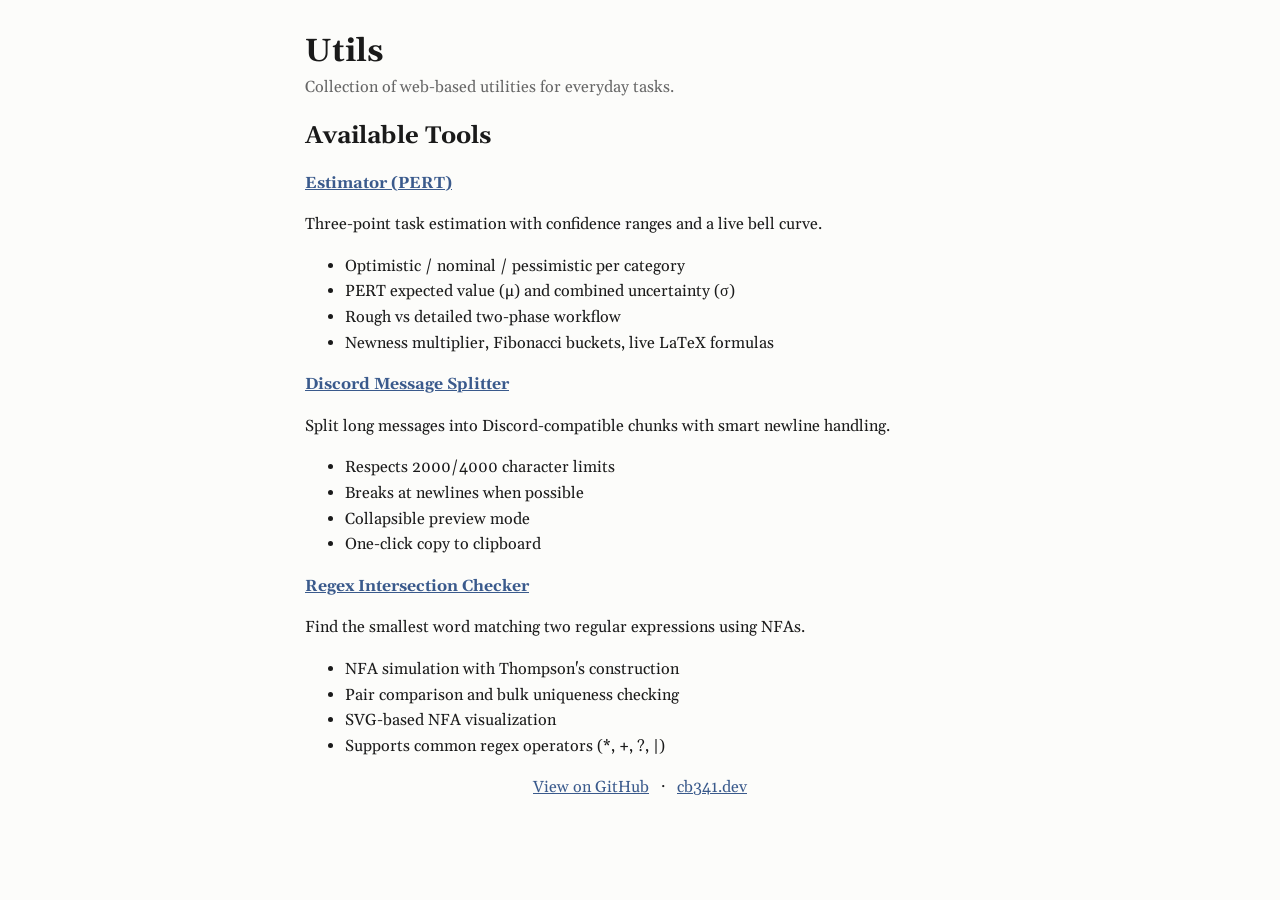
<file: index.html>
<!DOCTYPE html>
<html lang="en">
<head>
    <meta charset="UTF-8">
    <meta name="viewport" content="width=device-width, initial-scale=1.0">
    <title>Utils</title>
    <link rel="preconnect" href="https://fonts.googleapis.com">
    <link rel="preconnect" href="https://fonts.gstatic.com" crossorigin>
    <link href="https://fonts.googleapis.com/css2?family=Gelasio:ital,wght@0,400;0,600;1,400&display=swap" rel="stylesheet">
    <link rel="stylesheet" href="style.css">
</head>
<body>
    <header>
        <h1>Utils</h1>
        <p>Collection of web-based utilities for everyday tasks.</p>
    </header>
    <main>
        <h2>Available Tools</h2>

        <article>
            <strong><a href="estimator.html">Estimator (PERT)</a></strong>
            <p>Three-point task estimation with confidence ranges and a live bell curve.</p>
            <ul>
                <li>Optimistic / nominal / pessimistic per category</li>
                <li>PERT expected value (&mu;) and combined uncertainty (&sigma;)</li>
                <li>Rough vs detailed two-phase workflow</li>
                <li>Newness multiplier, Fibonacci buckets, live LaTeX formulas</li>
            </ul>
        </article>

        <article>
            <strong><a href="discord_message_splitter.html">Discord Message Splitter</a></strong>
            <p>Split long messages into Discord-compatible chunks with smart newline handling.</p>
            <ul>
                <li>Respects 2000/4000 character limits</li>
                <li>Breaks at newlines when possible</li>
                <li>Collapsible preview mode</li>
                <li>One-click copy to clipboard</li>
            </ul>
        </article>

        <article>
            <strong><a href="regex_intersection_checker.html">Regex Intersection Checker</a></strong>
            <p>Find the smallest word matching two regular expressions using NFAs.</p>
            <ul>
                <li>NFA simulation with Thompson's construction</li>
                <li>Pair comparison and bulk uniqueness checking</li>
                <li>SVG-based NFA visualization</li>
                <li>Supports common regex operators (*, +, ?, |)</li>
            </ul>
        </article>
    </main>

    <center>
      <p>
        <a href="https://github.com/CuddlyBunion341/utils">View on GitHub</a>
        <span style="margin: 0 0.5rem;">&middot;</span>
        <a href="https://cb341.dev">cb341.dev</a>
      </p>
    </center>
</body>
</html>
</file>
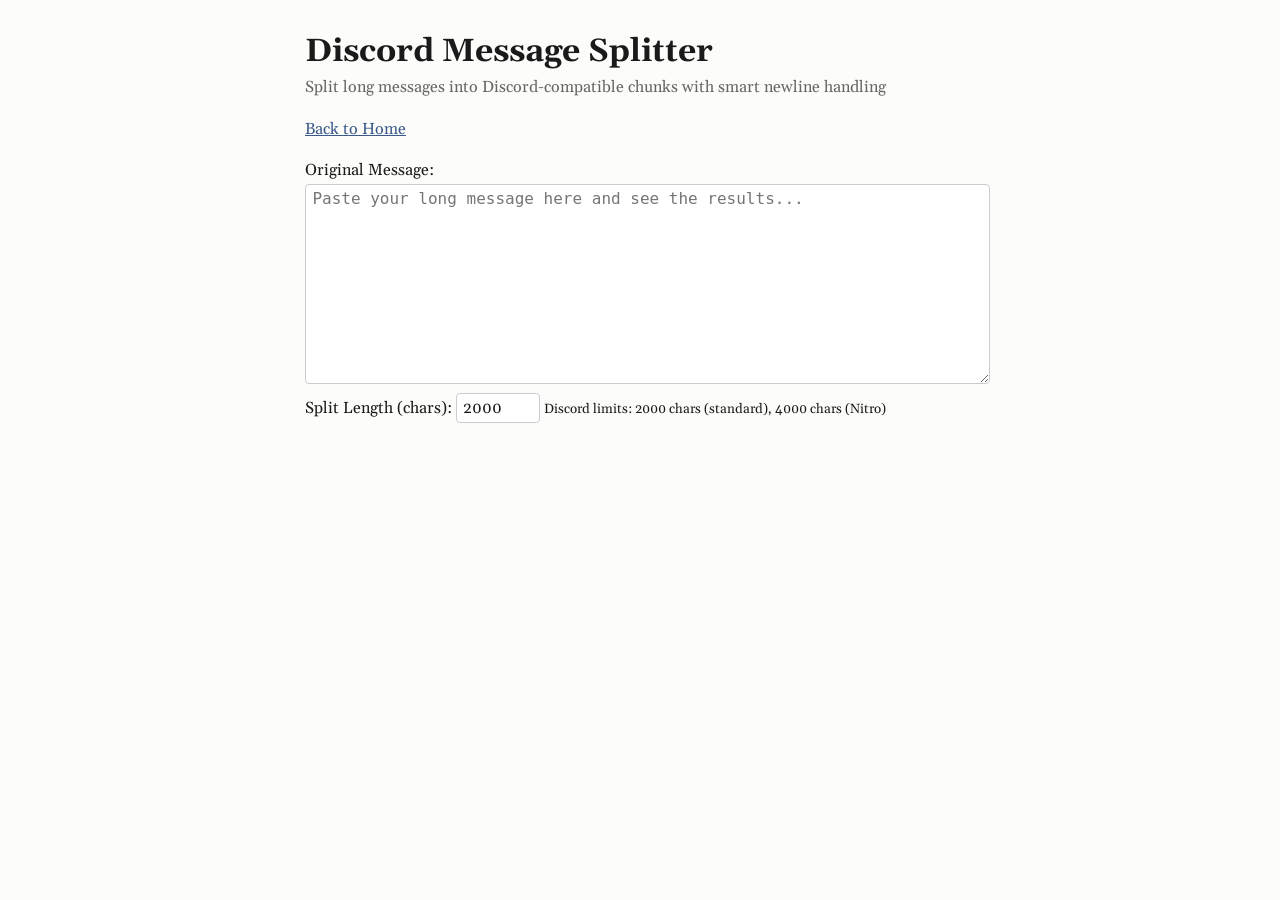
<file: discord_message_splitter.html>
<!DOCTYPE html>
<html lang="en">
<head>
    <meta charset="UTF-8">
    <meta name="viewport" content="width=device-width, initial-scale=1.0">
    <title>Discord Message Splitter</title>
    <link rel="preconnect" href="https://fonts.googleapis.com">
    <link rel="preconnect" href="https://fonts.gstatic.com" crossorigin>
    <link href="https://fonts.googleapis.com/css2?family=Gelasio:ital,wght@0,400;0,600;1,400&display=swap" rel="stylesheet">
    <link rel="stylesheet" href="style.css">
</head>
<body>
    <header>
        <h1>Discord Message Splitter</h1>
        <p>Split long messages into Discord-compatible chunks with smart newline handling</p>
    </header>

    <main>
        <p>
            <a href="index.html">Back to Home</a>
        </p>
        
        <label for="message">Original Message:</label>
        <textarea id="message" rows="10" placeholder="Paste your long message here and see the results..."></textarea>
        
        <div>
            <label for="length">Split Length (chars):</label>
            <input type="number" id="length" value="2000" min="1" max="4000">
            <small>Discord limits: 2000 chars (standard), 4000 chars (Nitro)</small>
        </div>
        
        <div id="results"></div>
    </main>

    <script>
        // This code is AI generated because I'm lazy
        let storedParts = [];
        
        function splitMessage() {
            const message = document.getElementById('message').value;
            const length = parseInt(document.getElementById('length').value);
            const resultsDiv = document.getElementById('results');
            
            if (!message.trim()) {
                resultsDiv.innerHTML = '';
                return;
            }

            // Only split messages longer than 100 chars to avoid hangs
            if (message.length <= 100) {
                resultsDiv.innerHTML = '<p>Message is too short to split (must be over 100 characters).</p>';
                return;
            }
            
            const parts = [];
            let remaining = message;
            
            while (remaining.length > length) {
                let splitPoint = length;
                
                const lastNewline = remaining.lastIndexOf('\n', length);
                
                if (lastNewline > 0) {
                    splitPoint = lastNewline;
                }
                
                parts.push(remaining.substring(0, splitPoint));
                remaining = remaining.substring(splitPoint).trim();
            }
            
            if (remaining.length > 0) {
                parts.push(remaining);
            }
            
            storedParts = parts;
            displayResults(parts);
        }
        
        function displayResults(parts) {
            const resultsDiv = document.getElementById('results');
            
            if (parts.length <= 1) {
                resultsDiv.innerHTML = '<p>Message fits in one part!</p>';
                return;
            }
            
            resultsDiv.innerHTML = '<h2>Split into ' + parts.length + ' parts:</h2>';
            
            parts.forEach((part, index) => {
                const partDiv = document.createElement('div');
                partDiv.style.marginBottom = '1rem';
                partDiv.style.border = '1px solid var(--border)';
                partDiv.style.borderRadius = '4px';
                
                const header = document.createElement('div');
                header.style.display = 'flex';
                header.style.justifyContent = 'space-between';
                header.style.alignItems = 'center';
                header.style.padding = '1rem';
                header.style.backgroundColor = 'var(--accent-bg)';
                
                const titleDiv = document.createElement('div');
                titleDiv.style.display = 'flex';
                titleDiv.style.alignItems = 'center';
                titleDiv.style.gap = '0.5rem';
                
                const title = document.createElement('strong');
                title.textContent = 'Part ' + (index + 1) + ' (' + part.length + ' chars)';
                
                titleDiv.appendChild(title);
                
                const copyBtn = document.createElement('button');
                copyBtn.textContent = 'Copy';
                copyBtn.onclick = (e) => {
                    e.stopPropagation();
                    copyToClipboard(part, copyBtn).then(() => {
                        partDiv.remove();
                        checkIfAllBlocksGone();
                    });
                };
                
                header.appendChild(titleDiv);
                header.appendChild(copyBtn);
                
                const content = document.createElement('div');
                content.style.padding = '1rem';
                content.style.whiteSpace = 'pre-wrap';
                content.style.wordBreak = 'break-word';
                content.style.borderTop = '1px solid var(--border)';
                
                if (part.length <= 200) {
                    content.textContent = part;
                } else {
                    // Find first break point: at least 100 chars, but prefer newline
                    let firstBreak = 100;
                    const firstNewlineAfter100 = part.indexOf('\n', 100);
                    if (firstNewlineAfter100 !== -1) {
                        firstBreak = firstNewlineAfter100 + 1; // Include the newline
                    }
                    
                    // Find last break point: at least 100 chars from end, but prefer newline
                    let lastBreak = part.length - 100;
                    const lastNewlineBefore = part.lastIndexOf('\n', part.length - 100);
                    if (lastNewlineBefore !== -1 && lastNewlineBefore > firstBreak) {
                        lastBreak = lastNewlineBefore;
                    }
                    
                    const firstPart = part.substring(0, firstBreak);
                    const lastPart = part.substring(lastBreak);
                    const middlePart = part.substring(firstBreak, lastBreak);
                    
                    const firstSpan = document.createElement('span');
                    firstSpan.textContent = firstPart;
                    
                    const expandBtn = document.createElement('button');
                    expandBtn.textContent = '... Show full content ...';
                    expandBtn.style.margin = '0';
                    expandBtn.style.padding = '0.25rem 0.5rem';
                    expandBtn.style.fontSize = '0.9rem';
                    expandBtn.onclick = (e) => {
                        e.stopPropagation();
                        toggleMiddleContent(middleSpan, expandBtn, lastSpan);
                    };
                    
                    const middleSpan = document.createElement('span');
                    middleSpan.textContent = middlePart;
                    middleSpan.style.display = 'none';
                    
                    const lastSpan = document.createElement('span');
                    lastSpan.textContent = lastPart;
                    
                    content.appendChild(firstSpan);
                    content.appendChild(expandBtn);
                    content.appendChild(middleSpan);
                    content.appendChild(lastSpan);
                }
                
                partDiv.appendChild(header);
                partDiv.appendChild(content);
                resultsDiv.appendChild(partDiv);
            });
        }
        
        function toggleMiddleContent(middleSpan, expandBtn, lastSpan) {
            if (middleSpan.style.display === 'none') {
                middleSpan.style.display = 'inline';
                expandBtn.textContent = '... Hide middle content ...';
                lastSpan.style.display = 'none';
            } else {
                middleSpan.style.display = 'none';
                expandBtn.textContent = '... Show full content ...';
                lastSpan.style.display = 'inline';
            }
        }
        
        async function copyToClipboard(text, button) {
            try {
                await navigator.clipboard.writeText(text);
                const originalText = button.textContent;
                button.textContent = 'Copied!';
                setTimeout(() => {
                    button.textContent = originalText;
                }, 1000);
            } catch (err) {
                button.textContent = 'Failed';
                setTimeout(() => {
                    button.textContent = 'Copy';
                }, 1000);
            }
        }
        
        function checkIfAllBlocksGone() {
            const resultsDiv = document.getElementById('results');
            const remainingParts = resultsDiv.querySelectorAll('div[style*="margin-bottom"]');
            
            if (remainingParts.length === 0 && storedParts.length > 0) {
                showRestoreButton();
            }
        }
        
        function showRestoreButton() {
            const resultsDiv = document.getElementById('results');
            resultsDiv.innerHTML = `
                <div style="text-align: center; padding: 2rem;">
                    <p>All message parts have been copied!</p>
                    <button onclick="restoreAllBlocks()" style="padding: 0.5rem 1rem;">Restore All Blocks</button>
                </div>
            `;
            document.getElementById('controls').style.display = 'none';
        }
        
        function restoreAllBlocks() {
            displayResults(storedParts);
        }
        
        document.getElementById('message').addEventListener('input', splitMessage);
        document.getElementById('length').addEventListener('input', splitMessage);
    </script>

</body>
</html>
</file>
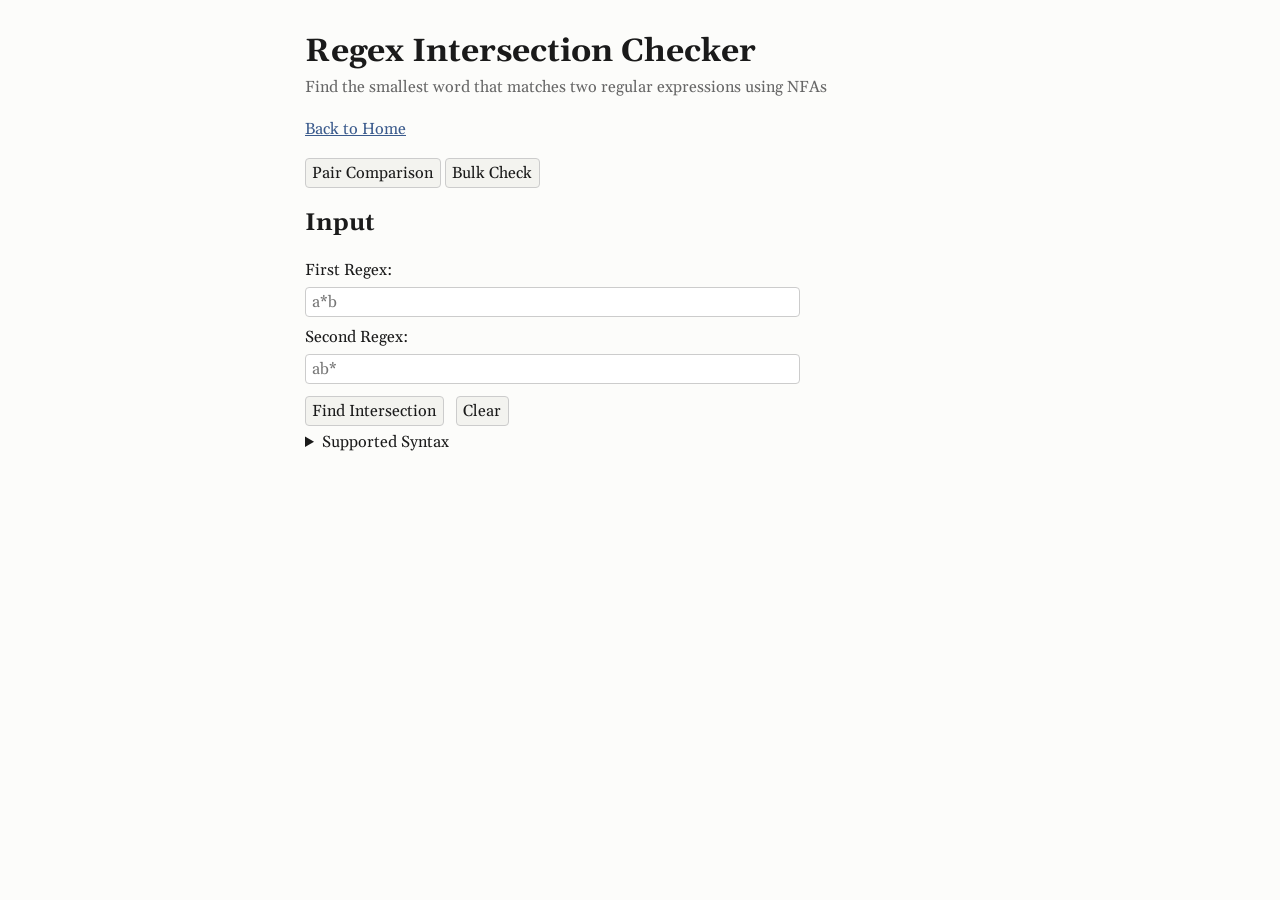
<file: regex_intersection_checker.html>
<!DOCTYPE html>
<html lang="en">
<head>
  <meta charset="UTF-8">
  <meta name="viewport" content="width=device-width, initial-scale=1.0">
  <title>Regex Intersection Checker</title>
  <link rel="preconnect" href="https://fonts.googleapis.com">
  <link rel="preconnect" href="https://fonts.gstatic.com" crossorigin>
  <link href="https://fonts.googleapis.com/css2?family=Gelasio:ital,wght@0,400;0,600;1,400&display=swap" rel="stylesheet">
  <link rel="stylesheet" href="style.css">
</head>
<body>
  <header>
    <h1>Regex Intersection Checker</h1>
    <p>Find the smallest word that matches two regular expressions using NFAs</p>
  </header>

  <main>
    <p>
      <a href="index.html">Back to Home</a>
    </p>

    <p>
      <button id="pairTabBtn" data-tab="pair">Pair Comparison</button>
      <button id="bulkTabBtn" data-tab="bulk">Bulk Check</button>
    </p>

    <div id="pairTab">
      <section>
        <h2>Input</h2>
        <form id="regexForm">
          <label for="regex1">
            First Regex:
            <input type="text" id="regex1" name="regex1" placeholder="a*b" required>
          </label>

          <label for="regex2">
            Second Regex:
            <input type="text" id="regex2" name="regex2" placeholder="ab*" required>
          </label>

          <button type="submit">Find Intersection</button>
          <button type="button" id="clearBtn">Clear</button>
        </form>

        <details>
          <summary>Supported Syntax</summary>
          <ul>
            <li>Literals: <code>a</code>, <code>b</code>, <code>0</code>, etc.</li>
            <li>Concatenation: <code>ab</code> (a followed by b)</li>
            <li>Alternation: <code>a|b</code> (a or b)</li>
            <li>Kleene star: <code>a*</code> (zero or more a's)</li>
            <li>Plus: <code>a+</code> (one or more a's)</li>
            <li>Optional: <code>a?</code> (zero or one a)</li>
            <li>Grouping: <code>(ab)*</code></li>
          </ul>
          <h4>Example Pairs</h4>
          <ul>
            <li><code>a*b</code> and <code>ab*</code> → <code>ab</code></li>
            <li><code>(ab)*</code> and <code>(ba)*</code> → <code>ε</code> (empty string)</li>
            <li><code>a+</code> and <code>a*b</code> → <code>ab</code></li>
            <li><code>(0|1)*0</code> and <code>0(0|1)*</code> → <code>0</code></li>
          </ul>
        </details>
      </section>
    </div>

    <div id="bulkTab" style="display: none;">
      <section>
        <h2>Bulk Uniqueness Check</h2>
        <p>Enter one regex per line. The tool will check all pairs to verify they don't overlap.</p>

        <form id="bulkForm">
          <label for="bulkRegexes">
            Regular Expressions (one per line):
            <textarea id="bulkRegexes" rows="15" placeholder="a*b&#10;ab*&#10;(a|b)*c&#10;c(a|b)*&#10;..." required></textarea>
          </label>

          <button type="submit">Check All Pairs</button>
          <button type="button" id="bulkClearBtn">Clear</button>
          <button type="button" id="loadExample">Load Example</button>
        </form>
      </section>

      <section id="bulkResultSection" style="display: none;">
        <div id="bulkSummary"></div>
        <div id="bulkResults"></div>
      </section>
    </div>

    <section id="resultSection" style="display: none;">
      <h2>Result</h2>
      <div id="result"></div>
    </section>

    <section id="nfa1Section" style="display: none;">
      <h2>NFA for Regex 1</h2>
      <div id="nfa1"></div>
    </section>

    <section id="nfa2Section" style="display: none;">
      <h2>NFA for Regex 2</h2>
      <div id="nfa2"></div>
    </section>

    <section id="intersectionSection" style="display: none;">
      <h2>Intersection NFA</h2>
      <div id="intersection"></div>
    </section>
  </main>

  <script>
// NFA State class
class State {
  constructor(id) {
    this.id = id;
    this.transitions = {}; // char -> [states]
    this.epsilonTransitions = []; // epsilon transitions
    this.isAccept = false;
  }

  addTransition(char, state) {
    if (!this.transitions[char]) {
      this.transitions[char] = [];
    }
    this.transitions[char].push(state);
  }

  addEpsilonTransition(state) {
    this.epsilonTransitions.push(state);
  }
}

// NFA class
class NFA {
  constructor(start, accept) {
    this.start = start;
    this.accept = accept;
    this.accept.isAccept = true;
  }

  // Get epsilon closure of a set of states
  static epsilonClosure(states) {
    const closure = new Set(states);
    const stack = [...states];

    while (stack.length > 0) {
      const state = stack.pop();
      for (const nextState of state.epsilonTransitions) {
        if (!closure.has(nextState)) {
          closure.add(nextState);
          stack.push(nextState);
        }
      }
    }

    return closure;
  }

  // Move on a character from a set of states
  static move(states, char) {
    const result = new Set();
    for (const state of states) {
      if (state.transitions[char]) {
        for (const nextState of state.transitions[char]) {
          result.add(nextState);
        }
      }
    }
    return result;
  }

  // Get all states in the NFA
  getAllStates() {
    const visited = new Set();
    const stack = [this.start];

    while (stack.length > 0) {
      const state = stack.pop();
      if (visited.has(state)) continue;
      visited.add(state);

      for (const states of Object.values(state.transitions)) {
        for (const s of states) {
          if (!visited.has(s)) stack.push(s);
        }
      }

      for (const s of state.epsilonTransitions) {
        if (!visited.has(s)) stack.push(s);
      }
    }

    return visited;
  }

  // Get alphabet from the NFA
  getAlphabet() {
    const alphabet = new Set();
    const states = this.getAllStates();

    for (const state of states) {
      for (const char of Object.keys(state.transitions)) {
        alphabet.add(char);
      }
    }

    return alphabet;
  }
}

// Regex parser and NFA builder using Thompson's construction
class RegexParser {
  constructor() {
    this.stateCounter = 0;
  }

  createState() {
    return new State(this.stateCounter++);
  }

  // Parse regex and build NFA
  parse(regex) {
    this.stateCounter = 0;
    this.regex = regex;
    this.pos = 0;
    return this.parseAlternation();
  }

  peek() {
    return this.pos < this.regex.length ? this.regex[this.pos] : null;
  }

  consume() {
    return this.regex[this.pos++];
  }

  // Parse alternation (lowest precedence)
  parseAlternation() {
    let left = this.parseConcatenation();

    while (this.peek() === '|') {
      this.consume(); // consume '|'
      const right = this.parseConcatenation();
      left = this.alternate(left, right);
    }

    return left;
  }

  // Parse concatenation
  parseConcatenation() {
    const fragments = [];

    while (this.peek() && this.peek() !== ')' && this.peek() !== '|') {
      fragments.push(this.parseRepetition());
    }

    if (fragments.length === 0) {
      // Empty regex
      const start = this.createState();
      const accept = this.createState();
      start.addEpsilonTransition(accept);
      return new NFA(start, accept);
    }

    // Concatenate all fragments
    return fragments.reduce((acc, frag) => this.concatenate(acc, frag));
  }

  // Parse repetition operators (*, +, ?)
  parseRepetition() {
    let base = this.parseBase();

    while (this.peek() === '*' || this.peek() === '+' || this.peek() === '?') {
      const op = this.consume();
      if (op === '*') {
        base = this.star(base);
      } else if (op === '+') {
        base = this.plus(base);
      } else if (op === '?') {
        base = this.optional(base);
      }
    }

    return base;
  }

  // Parse base elements (characters, groups)
  parseBase() {
    const char = this.peek();

    if (char === '(') {
      this.consume(); // consume '('
      const nfa = this.parseAlternation();
      if (this.peek() !== ')') {
        throw new Error('Unmatched parenthesis');
      }
      this.consume(); // consume ')'
      return nfa;
    } else if (char === '\\') {
      this.consume(); // consume '\\'
      const escaped = this.consume();
      if (!escaped) {
        throw new Error('Invalid escape sequence');
      }
      return this.literal(escaped);
    } else if (char && char !== ')' && char !== '|' && char !== '*' && char !== '+' && char !== '?') {
      this.consume();
      return this.literal(char);
    } else {
      throw new Error(`Unexpected character: ${char}`);
    }
  }

  // NFA construction primitives

  literal(char) {
    const start = this.createState();
    const accept = this.createState();
    start.addTransition(char, accept);
    return new NFA(start, accept);
  }

  concatenate(first, second) {
    first.accept.isAccept = false;
    first.accept.addEpsilonTransition(second.start);
    return new NFA(first.start, second.accept);
  }

  alternate(first, second) {
    const start = this.createState();
    const accept = this.createState();

    start.addEpsilonTransition(first.start);
    start.addEpsilonTransition(second.start);

    first.accept.isAccept = false;
    second.accept.isAccept = false;

    first.accept.addEpsilonTransition(accept);
    second.accept.addEpsilonTransition(accept);

    return new NFA(start, accept);
  }

  star(nfa) {
    const start = this.createState();
    const accept = this.createState();

    start.addEpsilonTransition(nfa.start);
    start.addEpsilonTransition(accept);

    nfa.accept.isAccept = false;
    nfa.accept.addEpsilonTransition(nfa.start);
    nfa.accept.addEpsilonTransition(accept);

    return new NFA(start, accept);
  }

  plus(nfa) {
    const accept = this.createState();

    nfa.accept.isAccept = false;
    nfa.accept.addEpsilonTransition(nfa.start);
    nfa.accept.addEpsilonTransition(accept);

    return new NFA(nfa.start, accept);
  }

  optional(nfa) {
    const start = this.createState();
    const accept = this.createState();

    start.addEpsilonTransition(nfa.start);
    start.addEpsilonTransition(accept);

    nfa.accept.isAccept = false;
    nfa.accept.addEpsilonTransition(accept);

    return new NFA(start, accept);
  }
}

// NFA Intersection
class NFAIntersection {
  constructor(nfa1, nfa2) {
    this.nfa1 = nfa1;
    this.nfa2 = nfa2;
    this.stateMap = new Map(); // Map from (state1, state2) key to new state
    this.stateCounter = 0;
  }

  getStateKey(state1, state2) {
    return `${state1.id},${state2.id}`;
  }

  createState(state1, state2) {
    const key = this.getStateKey(state1, state2);
    if (this.stateMap.has(key)) {
      return this.stateMap.get(key);
    }

    const newState = new State(this.stateCounter++);
    newState.isAccept = state1.isAccept && state2.isAccept;
    this.stateMap.set(key, newState);
    return newState;
  }

  intersect() {
    // Get epsilon closures of start states
    const start1Closure = NFA.epsilonClosure([this.nfa1.start]);
    const start2Closure = NFA.epsilonClosure([this.nfa2.start]);

    // Create start state for intersection
    const startState = this.createState(this.nfa1.start, this.nfa2.start);

    // Combined alphabet
    const alphabet = new Set([...this.nfa1.getAlphabet(), ...this.nfa2.getAlphabet()]);

    // BFS to build intersection NFA
    const queue = [[start1Closure, start2Closure, startState]];
    const visited = new Set();
    visited.add(this.getStateKey(this.nfa1.start, this.nfa2.start));

    let acceptState = null;

    while (queue.length > 0) {
      const [closure1, closure2, currentState] = queue.shift();

      // Check if this is an accept state
      const hasAccept1 = Array.from(closure1).some(s => s.isAccept);
      const hasAccept2 = Array.from(closure2).some(s => s.isAccept);

      if (hasAccept1 && hasAccept2) {
        currentState.isAccept = true;
        if (!acceptState) {
          acceptState = currentState;
        }
      }

      // For each character in alphabet
      for (const char of alphabet) {
        const next1 = NFA.move(closure1, char);
        const next2 = NFA.move(closure2, char);

        if (next1.size === 0 || next2.size === 0) continue;

        const nextClosure1 = NFA.epsilonClosure(next1);
        const nextClosure2 = NFA.epsilonClosure(next2);

        // Create representative states (just pick first from each closure)
        const rep1 = Array.from(nextClosure1)[0];
        const rep2 = Array.from(nextClosure2)[0];

        const nextState = this.createState(rep1, rep2);
        currentState.addTransition(char, nextState);

        const key = this.getStateKey(rep1, rep2);
        if (!visited.has(key)) {
          visited.add(key);
          queue.push([nextClosure1, nextClosure2, nextState]);
        }
      }
    }

    if (!acceptState) {
      // No intersection - create a dummy accept state
      acceptState = new State(this.stateCounter++);
      acceptState.isAccept = true;
    }

    return new NFA(startState, acceptState);
  }
}

// Find shortest word accepted by NFA
function findShortestWord(nfa) {
  const alphabet = Array.from(nfa.getAlphabet()).sort();

  if (alphabet.length === 0) {
    // Check if empty string is accepted
    const closure = NFA.epsilonClosure([nfa.start]);
    const hasAccept = Array.from(closure).some(s => s.isAccept);
    return hasAccept ? '' : null;
  }

  // BFS
  const queue = [{states: NFA.epsilonClosure([nfa.start]), word: ''}];
  const visited = new Set();

  while (queue.length > 0) {
    const {states, word} = queue.shift();

    // Check if any state is accept
    const hasAccept = Array.from(states).some(s => s.isAccept);
    if (hasAccept) {
      return word;
    }

    // Limit search depth
    if (word.length > 20) {
      continue;
    }

    // Try each character
    for (const char of alphabet) {
      const nextStates = NFA.move(states, char);
      if (nextStates.size === 0) continue;

      const closure = NFA.epsilonClosure(nextStates);
      const stateKey = Array.from(closure).map(s => s.id).sort().join(',');
      const visitKey = `${stateKey}:${word.length + 1}`;

      if (!visited.has(visitKey)) {
        visited.add(visitKey);
        queue.push({states: closure, word: word + char});
      }
    }
  }

  return null; // No word found
}

// NFA Visualizer using SVG
class NFAVisualizer {
  constructor(nfa, containerId) {
    this.nfa = nfa;
    this.container = document.getElementById(containerId);
    this.positions = new Map();
    this.edgeOffset = 0;
  }

  // Layout states using force-directed approach (simplified)
  layoutStates() {
    const states = Array.from(this.nfa.getAllStates());
    const layers = this.assignLayers(states);

    // Position states by layers
    const layerArray = Array.from(layers.entries()).sort((a, b) => a[0] - b[0]);

    layerArray.forEach(([layerNum, layerStates], idx) => {
      const y = 80 + idx * 100;
      const layerWidth = layerStates.length;
      const spacing = Math.min(120, 600 / (layerWidth + 1));

      layerStates.forEach((state, i) => {
        const x = 100 + (i + 1) * spacing;
        this.positions.set(state, {x, y});
      });
    });
  }

  // Assign states to layers using BFS
  assignLayers(states) {
    const layers = new Map();
    const visited = new Set();
    const queue = [{state: this.nfa.start, layer: 0}];

    visited.add(this.nfa.start);
    layers.set(0, [this.nfa.start]);

    while (queue.length > 0) {
      const {state, layer} = queue.shift();

      const allNext = [
        ...state.epsilonTransitions,
        ...Object.values(state.transitions).flat()
      ];

      for (const next of allNext) {
        if (!visited.has(next)) {
          visited.add(next);
          const nextLayer = layer + 1;

          if (!layers.has(nextLayer)) {
            layers.set(nextLayer, []);
          }
          layers.get(nextLayer).push(next);
          queue.push({state: next, layer: nextLayer});
        }
      }
    }

    return layers;
  }

  // Draw the NFA
  draw() {
    this.container.innerHTML = '';
    this.layoutStates();

    const svg = document.createElementNS('http://www.w3.org/2000/svg', 'svg');
    svg.setAttribute('width', '100%');
    svg.setAttribute('height', '600');
    svg.style.border = '1px solid #ccc';
    svg.style.background = '#fafafa';

    const defs = document.createElementNS('http://www.w3.org/2000/svg', 'defs');
    const marker = document.createElementNS('http://www.w3.org/2000/svg', 'marker');
    marker.setAttribute('id', 'arrowhead');
    marker.setAttribute('markerWidth', '10');
    marker.setAttribute('markerHeight', '10');
    marker.setAttribute('refX', '9');
    marker.setAttribute('refY', '3');
    marker.setAttribute('orient', 'auto');

    const polygon = document.createElementNS('http://www.w3.org/2000/svg', 'polygon');
    polygon.setAttribute('points', '0 0, 10 3, 0 6');
    polygon.setAttribute('fill', '#333');

    marker.appendChild(polygon);
    defs.appendChild(marker);
    svg.appendChild(defs);

    // Draw edges first
    const states = this.nfa.getAllStates();
    for (const state of states) {
      this.drawEdges(svg, state);
    }

    // Draw states on top
    for (const state of states) {
      this.drawState(svg, state);
    }

    this.container.appendChild(svg);
  }

  drawState(svg, state) {
    const pos = this.positions.get(state);
    if (!pos) return;

    const group = document.createElementNS('http://www.w3.org/2000/svg', 'g');

    // Draw circle
    const circle = document.createElementNS('http://www.w3.org/2000/svg', 'circle');
    circle.setAttribute('cx', pos.x);
    circle.setAttribute('cy', pos.y);
    circle.setAttribute('r', '20');
    circle.setAttribute('fill', state === this.nfa.start ? '#d4edda' : '#fff');
    circle.setAttribute('stroke', '#333');
    circle.setAttribute('stroke-width', '2');

    // Double circle for accept states
    if (state.isAccept) {
      const innerCircle = document.createElementNS('http://www.w3.org/2000/svg', 'circle');
      innerCircle.setAttribute('cx', pos.x);
      innerCircle.setAttribute('cy', pos.y);
      innerCircle.setAttribute('r', '16');
      innerCircle.setAttribute('fill', 'none');
      innerCircle.setAttribute('stroke', '#333');
      innerCircle.setAttribute('stroke-width', '2');
      group.appendChild(innerCircle);
    }

    group.appendChild(circle);

    // Draw state label
    const text = document.createElementNS('http://www.w3.org/2000/svg', 'text');
    text.setAttribute('x', pos.x);
    text.setAttribute('y', pos.y + 5);
    text.setAttribute('text-anchor', 'middle');
    text.setAttribute('font-size', '12');
    text.setAttribute('fill', '#333');
    text.textContent = state.id;

    group.appendChild(text);
    svg.appendChild(group);
  }

  drawEdges(svg, state) {
    const pos = this.positions.get(state);
    if (!pos) return;

    // Draw epsilon transitions
    for (const target of state.epsilonTransitions) {
      this.drawEdge(svg, state, target, 'ε');
    }

    // Draw character transitions
    for (const [char, targets] of Object.entries(state.transitions)) {
      for (const target of targets) {
        this.drawEdge(svg, state, target, char);
      }
    }
  }

  drawEdge(svg, from, to, label) {
    const fromPos = this.positions.get(from);
    const toPos = this.positions.get(to);

    if (!fromPos || !toPos) return;

    // Self-loop
    if (from === to) {
      this.drawSelfLoop(svg, from, label);
      return;
    }

    const dx = toPos.x - fromPos.x;
    const dy = toPos.y - fromPos.y;
    const dist = Math.sqrt(dx * dx + dy * dy);

    if (dist === 0) return;

    // Adjust for circle radius
    const radius = 20;
    const startX = fromPos.x + (dx / dist) * radius;
    const startY = fromPos.y + (dy / dist) * radius;
    const endX = toPos.x - (dx / dist) * radius;
    const endY = toPos.y - (dy / dist) * radius;

    // Draw line
    const line = document.createElementNS('http://www.w3.org/2000/svg', 'line');
    line.setAttribute('x1', startX);
    line.setAttribute('y1', startY);
    line.setAttribute('x2', endX);
    line.setAttribute('y2', endY);
    line.setAttribute('stroke', '#666');
    line.setAttribute('stroke-width', '1.5');
    line.setAttribute('marker-end', 'url(#arrowhead)');

    svg.appendChild(line);

    // Draw label
    const midX = (startX + endX) / 2;
    const midY = (startY + endY) / 2;

    const text = document.createElementNS('http://www.w3.org/2000/svg', 'text');
    text.setAttribute('x', midX);
    text.setAttribute('y', midY - 5);
    text.setAttribute('text-anchor', 'middle');
    text.setAttribute('font-size', '11');
    text.setAttribute('fill', '#d9534f');
    text.setAttribute('font-weight', 'bold');

    // Background for label
    const bbox = {x: midX - 10, y: midY - 15, width: 20, height: 14};
    const bg = document.createElementNS('http://www.w3.org/2000/svg', 'rect');
    bg.setAttribute('x', bbox.x);
    bg.setAttribute('y', bbox.y);
    bg.setAttribute('width', bbox.width);
    bg.setAttribute('height', bbox.height);
    bg.setAttribute('fill', '#fafafa');
    bg.setAttribute('opacity', '0.8');

    svg.appendChild(bg);

    text.textContent = label;
    svg.appendChild(text);
  }

  drawSelfLoop(svg, state, label) {
    const pos = this.positions.get(state);
    if (!pos) return;

    const path = document.createElementNS('http://www.w3.org/2000/svg', 'path');
    const cx = pos.x;
    const cy = pos.y - 20;
    const r = 15;

    const d = `M ${cx} ${cy}
               C ${cx - r} ${cy - r * 2}, ${cx + r} ${cy - r * 2}, ${cx} ${cy}`;

    path.setAttribute('d', d);
    path.setAttribute('stroke', '#666');
    path.setAttribute('stroke-width', '1.5');
    path.setAttribute('fill', 'none');
    path.setAttribute('marker-end', 'url(#arrowhead)');

    svg.appendChild(path);

    // Label
    const text = document.createElementNS('http://www.w3.org/2000/svg', 'text');
    text.setAttribute('x', cx);
    text.setAttribute('y', cy - r * 2 - 5);
    text.setAttribute('text-anchor', 'middle');
    text.setAttribute('font-size', '11');
    text.setAttribute('fill', '#d9534f');
    text.setAttribute('font-weight', 'bold');
    text.textContent = label;

    svg.appendChild(text);
  }
}

// Main application logic

// Tab switching
document.getElementById('pairTabBtn').addEventListener('click', () => {
  document.getElementById('pairTab').style.display = 'block';
  document.getElementById('bulkTab').style.display = 'none';
  hideAllSections();
  document.getElementById('bulkResultSection').style.display = 'none';
});

document.getElementById('bulkTabBtn').addEventListener('click', () => {
  document.getElementById('pairTab').style.display = 'none';
  document.getElementById('bulkTab').style.display = 'block';
  hideAllSections();
});

// Pair comparison form
document.getElementById('regexForm').addEventListener('submit', (e) => {
  e.preventDefault();

  const regex1 = document.getElementById('regex1').value.trim();
  const regex2 = document.getElementById('regex2').value.trim();

  try {
    processRegexes(regex1, regex2);
  } catch (error) {
    showError(error.message);
  }
});

document.getElementById('clearBtn').addEventListener('click', () => {
  document.getElementById('regex1').value = '';
  document.getElementById('regex2').value = '';
  hideAllSections();
});

// Bulk checking form
document.getElementById('bulkForm').addEventListener('submit', (e) => {
  e.preventDefault();

  const text = document.getElementById('bulkRegexes').value;
  const regexes = text.split('\n')
    .map(line => line.trim())
    .filter(line => line.length > 0);

  if (regexes.length < 2) {
    showBulkError('Please enter at least 2 regular expressions');
    return;
  }

  try {
    processBulkRegexes(regexes);
  } catch (error) {
    showBulkError(error.message);
  }
});

document.getElementById('bulkClearBtn').addEventListener('click', () => {
  document.getElementById('bulkRegexes').value = '';
  document.getElementById('bulkResultSection').style.display = 'none';
});

document.getElementById('loadExample').addEventListener('click', () => {
  const example = `a+b
b+a
(a|b)*c
c(a|b)*
0*1
1*0
(ab)+
(ba)+`;
  document.getElementById('bulkRegexes').value = example;
});

function processRegexes(regex1Str, regex2Str) {
  // Parse regexes
  const parser = new RegexParser();
  const nfa1 = parser.parse(regex1Str);
  const nfa2 = parser.parse(regex2Str);

  // Visualize individual NFAs
  const viz1 = new NFAVisualizer(nfa1, 'nfa1');
  viz1.draw();
  document.getElementById('nfa1Section').style.display = 'block';

  const viz2 = new NFAVisualizer(nfa2, 'nfa2');
  viz2.draw();
  document.getElementById('nfa2Section').style.display = 'block';

  // Compute intersection
  const intersection = new NFAIntersection(nfa1, nfa2);
  const intersectionNFA = intersection.intersect();

  // Visualize intersection
  const vizIntersection = new NFAVisualizer(intersectionNFA, 'intersection');
  vizIntersection.draw();
  document.getElementById('intersectionSection').style.display = 'block';

  // Find shortest word
  const shortestWord = findShortestWord(intersectionNFA);

  // Display result
  showResult(regex1Str, regex2Str, shortestWord);
}

function showResult(regex1, regex2, word) {
  const resultDiv = document.getElementById('result');

  if (word === null) {
    resultDiv.innerHTML = `
      <p><strong>No intersection found</strong></p>
      <p>The regular expressions <code>${escapeHtml(regex1)}</code> and <code>${escapeHtml(regex2)}</code> do not have any common words.</p>
    `;
  } else if (word === '') {
    resultDiv.innerHTML = `
      <p><strong>Shortest matching word: ε (empty string)</strong></p>
      <p>Both <code>${escapeHtml(regex1)}</code> and <code>${escapeHtml(regex2)}</code> accept the empty string.</p>
    `;
  } else {
    resultDiv.innerHTML = `
      <p><strong>Shortest matching word: <code>${escapeHtml(word)}</code></strong></p>
      <p>This is the shortest string that matches both <code>${escapeHtml(regex1)}</code> and <code>${escapeHtml(regex2)}</code>.</p>
      <p>Length: ${word.length} character${word.length !== 1 ? 's' : ''}</p>
    `;
  }

  document.getElementById('resultSection').style.display = 'block';
}

function showError(message) {
  const resultDiv = document.getElementById('result');
  resultDiv.innerHTML = `
    <p><strong>Error</strong></p>
    <p>${escapeHtml(message)}</p>
  `;

  document.getElementById('resultSection').style.display = 'block';
  hideOtherSections();
}

function hideAllSections() {
  document.getElementById('resultSection').style.display = 'none';
  document.getElementById('nfa1Section').style.display = 'none';
  document.getElementById('nfa2Section').style.display = 'none';
  document.getElementById('intersectionSection').style.display = 'none';
}

function hideOtherSections() {
  document.getElementById('nfa1Section').style.display = 'none';
  document.getElementById('nfa2Section').style.display = 'none';
  document.getElementById('intersectionSection').style.display = 'none';
}

function escapeHtml(text) {
  const div = document.createElement('div');
  div.textContent = text;
  return div.innerHTML;
}

// Bulk checking functions
function processBulkRegexes(regexes) {
  const parser = new RegexParser();
  const results = [];
  const errors = [];

  // Parse all regexes first
  const nfas = [];
  for (let i = 0; i < regexes.length; i++) {
    try {
      const nfa = parser.parse(regexes[i]);
      nfas.push({regex: regexes[i], nfa, index: i});
    } catch (error) {
      errors.push({index: i, regex: regexes[i], error: error.message});
    }
  }

  if (errors.length > 0) {
    showBulkError(`Failed to parse ${errors.length} regex(es):<br>` +
      errors.map(e => `Line ${e.index + 1}: <code>${escapeHtml(e.regex)}</code> - ${escapeHtml(e.error)}`).join('<br>'));
    return;
  }

  // Check all pairs
  for (let i = 0; i < nfas.length; i++) {
    for (let j = i + 1; j < nfas.length; j++) {
      const nfa1 = nfas[i];
      const nfa2 = nfas[j];

      const intersection = new NFAIntersection(nfa1.nfa, nfa2.nfa);
      const intersectionNFA = intersection.intersect();
      const shortestWord = findShortestWord(intersectionNFA);

      results.push({
        index1: nfa1.index,
        index2: nfa2.index,
        regex1: nfa1.regex,
        regex2: nfa2.regex,
        word: shortestWord
      });
    }
  }

  showBulkResults(regexes, results);
}

function showBulkResults(regexes, results) {
  const overlaps = results.filter(r => r.word !== null);
  const unique = results.filter(r => r.word === null);

  // Summary
  const summaryDiv = document.getElementById('bulkSummary');
  const allUnique = overlaps.length === 0;

  summaryDiv.innerHTML = `
    <p><strong>${allUnique ? 'All patterns are unique!' : 'Overlaps detected'}</strong></p>
    <p>
      Checked ${regexes.length} patterns (${results.length} pairs)<br>
      ${unique.length} unique pairs, ${overlaps.length} overlap${overlaps.length !== 1 ? 's' : ''}
    </p>
  `;

  // Results table
  const resultsDiv = document.getElementById('bulkResults');

  if (overlaps.length === 0) {
    resultsDiv.innerHTML = '<p>No overlaps found. All patterns are mutually exclusive.</p>';
  } else {
    let tableHtml = `
      <h3>Overlapping Pairs</h3>
      <table>
        <thead>
          <tr>
            <th>Pattern 1</th>
            <th>Pattern 2</th>
            <th>Shortest Match</th>
          </tr>
        </thead>
        <tbody>
    `;

    overlaps.forEach(overlap => {
      const wordDisplay = overlap.word === '' ? 'ε (empty)' : escapeHtml(overlap.word);
      tableHtml += `
        <tr>
          <td><strong>Line ${overlap.index1 + 1}:</strong> <code>${escapeHtml(overlap.regex1)}</code></td>
          <td><strong>Line ${overlap.index2 + 1}:</strong> <code>${escapeHtml(overlap.regex2)}</code></td>
          <td><code>${wordDisplay}</code></td>
        </tr>
      `;
    });

    tableHtml += `
        </tbody>
      </table>
    `;

    resultsDiv.innerHTML = tableHtml;
  }

  document.getElementById('bulkResultSection').style.display = 'block';
}

function showBulkError(message) {
  const summaryDiv = document.getElementById('bulkSummary');
  summaryDiv.innerHTML = `
    <p><strong>Error</strong></p>
    <p>${message}</p>
  `;

  document.getElementById('bulkResults').innerHTML = '';
  document.getElementById('bulkResultSection').style.display = 'block';
}
  </script>
</body>
</html>
</file>
<file: style.css>
/* ===== utils house style (self-contained, no framework) ===== */
:root{
  --fg:#1a1a1a; --muted:#666; --line:#ccc; --bg:#fcfcfa; --accent:#3a5a8c;
  --code-bg:#f0f0ec;
  /* aliases used by tool JS (e.g. discord splitter) */
  --border:var(--line); --accent-bg:#f3f3ef;
}
html{ overflow-y: scroll; }            /* stable scrollbar so width never shifts */
body{
  font-family: "Iowan Old Style", "Gelasio", Georgia, serif;
  max-width: 67ch; margin: 2rem auto; padding: 0 1rem;
  line-height: 1.6; color: var(--fg); background: var(--bg);
  overflow-wrap: break-word;
}
h1,h2,h3{ line-height: 1.25; }
header h1{ margin-bottom: 0.2rem; }
header p{ color: var(--muted); margin-top: 0; }
a{ color: var(--accent); }
hr{ border: none; border-top: 1px solid var(--line); margin: 1.5rem 0; }

/* forms */
input, select, textarea, button{
  font-family: inherit; font-size: 1rem; color: var(--fg);
  border: 1px solid var(--line); border-radius: 4px; padding: 0.25rem 0.4rem;
  background: #fff;
}
textarea{ width: 100%; }
button{ cursor: pointer; background: #f3f3ef; }
button:hover{ background: #e8e8e2; }
label{ cursor: pointer; }
/* a label that wraps its own input becomes a stacked field */
form > label{ display: block; margin: 0.5rem 0; }
form > label > input,
form > label > select,
form > label > textarea{ display: block; margin-top: 0.2rem; width: 100%; max-width: 30rem; }
form > button{ margin: 0.25rem 0.5rem 0.25rem 0; }

/* tables */
table{ border-collapse: collapse; max-width: 100%; }
th, td{ border: 1px solid var(--line); padding: 0.3rem 0.5rem; text-align: left; }
th{ background: #f3f3ef; font-weight: 600; }

/* code */
code, pre, textarea{ font-family: ui-monospace, "SF Mono", Menlo, monospace; }
code{ background: var(--code-bg); padding: 0.1em 0.3em; border-radius: 3px; }
pre{ background: var(--code-bg); padding: 0.75rem; border-radius: 4px; overflow-x: auto; }

/* abbr + quote */
abbr[title]{ text-decoration: underline dashed; cursor: help; }
blockquote{
  margin: 1.5rem 0; padding: 0.25rem 0 0.25rem 1rem;
  border-left: 3px solid var(--line); font-style: italic; color: #333;
}
blockquote p{ margin: 0; }
blockquote footer{ font-style: normal; font-size: 0.9em; color: var(--muted); margin-top: 0.3rem; }

/* keep wide content inside the column */
.katex-display{ overflow-x: auto; overflow-y: hidden; max-width: 100%; }
details, #live, #curve{ max-width: 100%; }
#tasks{ overflow-x: auto; }
</file>
